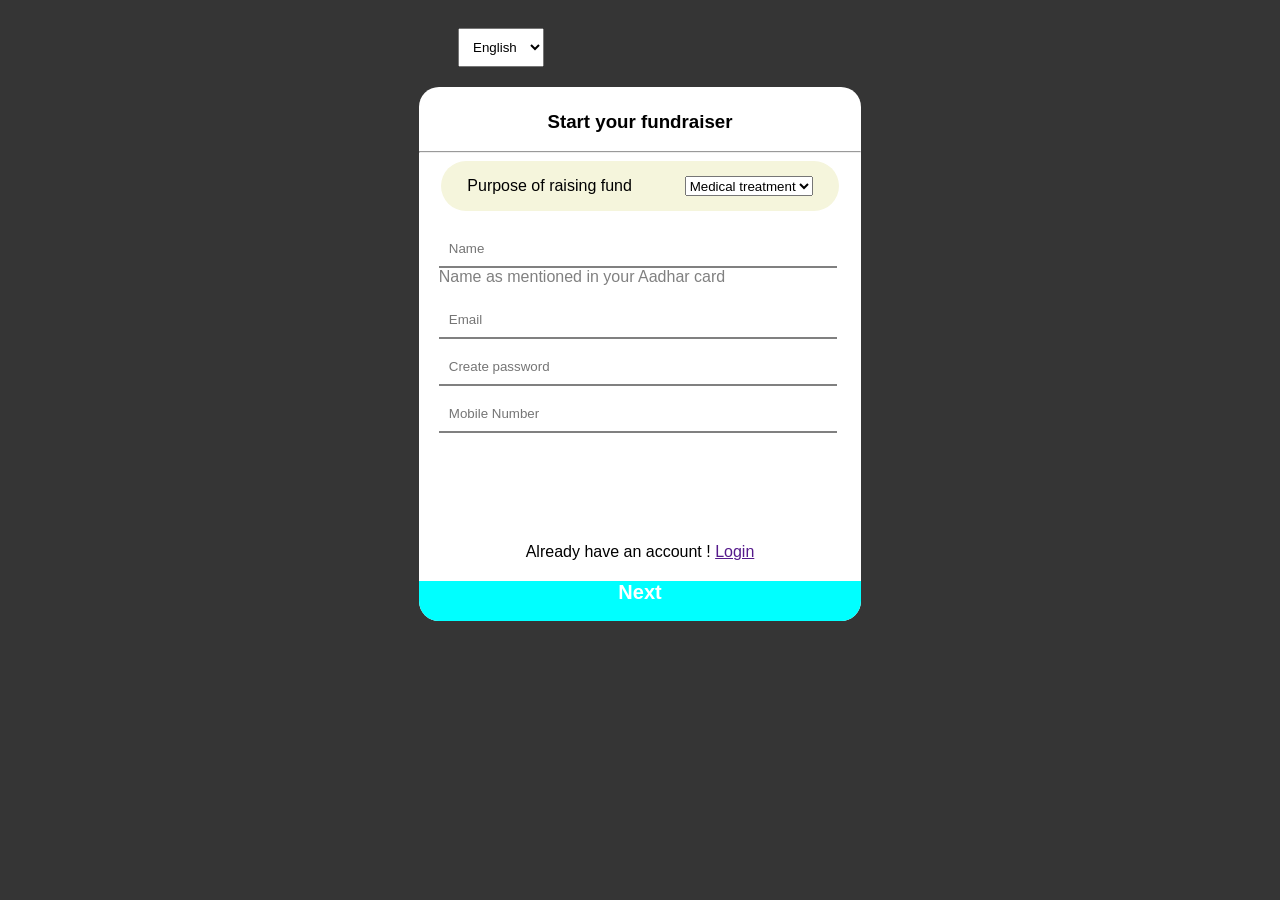
<file: Abhishek/crowdfunding.html>
<!DOCTYPE html>
<html lang="en">
<head>
    <meta charset="UTF-8">
    <meta http-equiv="X-UA-Compatible" content="IE=edge">
    <meta name="viewport" content="width=device-width, initial-scale=1.0">
    <title>Crowd funding</title>
    <style>
        body{
            background-color: rgb(53, 53, 53);
            font-family: 'Gill Sans', 'Gill Sans MT', Calibri, 'Trebuchet MS', sans-serif;
        }
        #lang{
            margin-left: 450px;
            margin-top: 20px;
            padding: 10px;
        }
        h3{
            text-align: center;
            /* margin-top: 40px; */
        }
        #formm{
            /* border: 1px solid red; */
            background-color: white;
            border-radius: 20px;
            width: 35%;
            margin: auto;
            margin-top: 20px;
            padding-top: 5px;
            box-sizing: border-box;
        }
        #small_box{
            background-color: beige;
            border-radius: 25px;
            display: flex;
            width: 90%;
            justify-content: space-around;
            align-items: center;
            margin: auto;
            margin-bottom: 20px;
        }
        #select_need{
            height: 20px;
        }
        input{
            width: 90%;
            margin: 0px 20px 10px 20px;
            padding: 10px;
            box-sizing: border-box;
            border: 0;
            border-bottom: 2px solid grey;
        }
        #aadhar{
            margin-left: 20px;
            margin-top: -10px;
            color: gray;
        }
        #bottom{
            margin-top: 100px;
            text-align: center;
        }
        #blue{
            background-color: aqua;
            /* padding-top: 1px; */
            width: 100%;
            height: 40px;
            border: 0;
            border-bottom-left-radius: 20px;
            border-bottom-right-radius: 20px;
        }
        #next{
            text-align: center;
            color: white;
            font-weight: bold;
            font-size: 20px;
        }
    </style>
</head>
<body>
    <select id="lang">
        <option value="English">English</option>
        <option value="Hindi">Hindi</option>
        <option value="Telugu">Telugu</option>
        <option value="Tamil">Tamil</option>
        </select><br />
    <div id="formm">
        <h3>Start your fundraiser</h3>
        <hr>
        <div id="small_box">
            <p>Purpose of raising fund</p>
            <select name="" id="select_need">
                <option value="English">Medical treatment</option>
                <option value="Hindi">NGO/Charity</option>
                <option value="Hindi">Other Cause</option>
            </select>
        </div>
        <input type="text" placeholder="Name"><br>
        <p id="aadhar">Name as mentioned in your Aadhar card</p>
        <input type="email" placeholder="Email"><br>
        <input type="text" placeholder="Create password"><br>
        <input type="number" placeholder="Mobile Number"><br>
        <p id="bottom">Already have an account ! <a href="">Login</a></p>
        <div id="blue">
            <p id="next">Next</p>
        </div>
    </div>
    
</body>
</html>
</file>
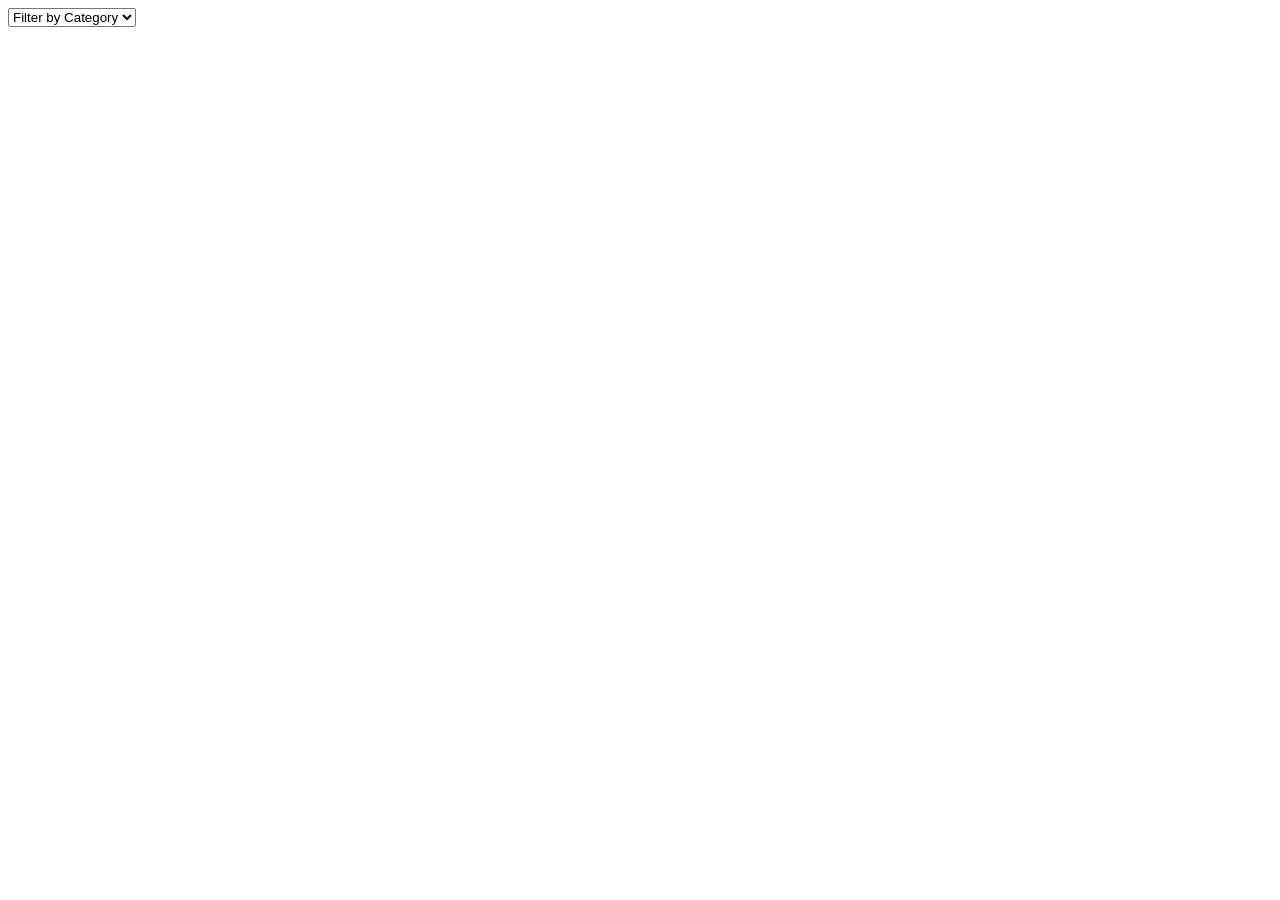
<file: Abhishek/filter.html>
<!DOCTYPE html>
<html lang="en">
<head>
    <meta charset="UTF-8">
    <meta http-equiv="X-UA-Compatible" content="IE=edge">
    <meta name="viewport" content="width=device-width, initial-scale=1.0">
    <title>Document</title>
</head>
<body>
    <select id="filterCategory" onchange="handleCategoryFilter">
        <option value="">Filter by Category</option>
        <option value="Education">Education</option>
        <option value="Environment">Environment</option>
        <option value="Womens & Girls">Womens & Girls</option>
        <option value="Animals">Animals</option>
    </select>
</body>
</html>

<script>
    var fund_raisers = [

{
 title : "#UnlockEducation - Help India's International Students",
 image : "https://kettocdn.gumlet.io/media/campaign/481000/481515/image/wid61093b946f602.jpeg?w=300&dpr=1.3",
 userImage : "https://kettocdn.gumlet.io/media/ngo/171000/171425/image/131ed9ac2265a61c08b060a769087b6f1b47acdc.png?w=50&dpr=1.3",
 fundraiser : "SANMAT",
 daysLeft : 5,
 supporters : 17,
 category : "Education",
 raised : 232330,
 goal :  300000,
 patient : "SANMAT"
},

{
 title : "Schooling Special Needs Children With Custom Education",
 image : "https://kettocdn.gumlet.io/media/campaign/277000/277698/image/wid5fa2de60a1557.jpeg?w=300&dpr=1.3",
 userImage : "https://kettocdn.gumlet.io/media/ngo/2169000/2169187/image/607ea638e3612.jpg?w=50&dpr=1.3",
 fundraiser : "Nithilyam",
 daysLeft : 4,
 supporters : 194,
 category : "Education",
 raised : 16800,
 goal :  300000,
 patient : " Nithilyam Spastic Children Welfare Trust "
 
},

{
 title : "My 2.5year Kid Lost His Dad. Help Me To Payoff And In His Education And Upbringing.",
 image : "https://kettocdn.gumlet.io/media/campaign/424000/424034/image/wid60b476cd93ce2.jpeg?w=300&dpr=1.3",
 userImage : " ",
 fundraiser : "Vartika Agarwal",
 daysLeft : 6,
 supporters : 241,
 category : "Education",
 raised : 2345650,
 goal :  10000000,
 patient : " Anvay Rastogi "
},

{
 title : " BACK TO SCHOOL",
 image : "https://kettocdn.gumlet.io/media/campaign/445000/445343/image/wid60f6ea7fc6789.jpeg?w=300&dpr=1.3",
 userImage : "https://kettocdn.gumlet.io/media/ngo/4244000/4244769/image/e745dbfec86a60c512fd3ee1348e29bf85b132a3.jpg?w=50&dpr=1.3",
 fundraiser : "Vidya Bhawan Society",
 daysLeft : 47,
 supporters : 157,
 category : "Education",
 raised : 1167650,
 goal :  15000000,
 patient : " Vidya Bhawan Society "
},

{
 title : "Rebuilding 1500 Children’s Lives With Life Skills Education",
 image : "https://kettocdn.gumlet.io/media/campaign/265000/265751/image/wid23be670883cbe43f3e2a5c74edb8c7f9403feaca.jpg?w=300&dpr=1.3",
 userImage : "https://kettocdn.gumlet.io/media/ngo/97000/97237/image/deba88f96642896d7f22a837f59210436a57eb41.jpg?w=50&dpr=1.3",
 fundraiser : "Enabling Leadership",
 daysLeft : 27,
 supporters : 47,
 category : "Education",
 raised : 1043650,
 goal :  5000000,
 patient : " Enabling Leadership "
},

{
 title : "'Gift A Brick' To Build An Inclusive School In Karjat",
 image : "https://kettocdn.gumlet.io/media/campaign/240000/240053/image/wid5f50d4ea5fa9a.jpeg?w=300&dpr=1.3",
 userImage : "https://kettocdn.gumlet.io/media/ngo/1067000/1067364/image/a825f32d0e5cc529fca197c9866f92d5f1b0eaf6.JPG?w=50&dpr=1.3",
 fundraiser : "Samaaveshi Pathshaala Foundation",
 daysLeft : 34,
 supporters : 135,
 category : "Education",
 raised : 673344,
 goal :  1000000,
 patient : " Samaaveshi Pathshaala Foundation "
},


{
 title : "Support My Antarctic Expedition In March 2022 On Climate Leadership And Awareness Generation",
 image : "https://kettocdn.gumlet.io/media/campaign/336000/336158/image/wid603b9671b751d.jpeg?w=300&dpr=1.3",
 userImage : "https://kettocdn.gumlet.io/media/individual/259000/259965/image/6107fd80ac33f.jpg?w=50&dpr=1.3",
 fundraiser : "Rana Pujari",
 daysLeft : 8,
 supporters : 194,
 category : "Environment",
 raised : 23844,
 goal :  300000,
 patient : " Rana Pujari "
},
{
 title : "Support Us In Planting 2,500 Trees At P&T Colony, Kaval Bairasandra, Bengaluru",
 image : "https://kettocdn.gumlet.io/media/campaign/206000/206033/image/wid60f17746e1b9d.jpg?w=300&dpr=1.3",
 userImage : "https://kettocdn.gumlet.io/media/ngo/1514000/1514091/image/5fd08dc58cf32.jpg?w=50&dpr=1.3",
 fundraiser : "Happy World Foundation",
 daysLeft : 5,
 supporters : 94,
 category : "Environment",
 raised : 294731,
 goal :  600000,
 patient : " Happy World Foundation "
}, 
{
 title : "Udvada Village Waste Management & Community Clean Up",
 image : "https://kettocdn.gumlet.io/media/campaign/231000/231964/image/wid5f47c75f06e34.png?w=300&dpr=1.3",
 userImage : "https://kettocdn.gumlet.io/media/ngo/1942000/1942542/image/873400cdd1b9188d84f16fa40a9b1f8997187198.jpg?w=50&dpr=1.3",
 fundraiser : "Clean And Green Charitable Trust",
 daysLeft : 45,
 supporters : 20,
 category : "Environment",
 raised : 154001,
 goal :  1000000,
 patient : " Clean And Green Charitable Trust "
}, 
{
 title : "Support Hyacinth Clearing Of Jakkur Lake Handled By Fishermen",
 image : "https://kettocdn.gumlet.io/media/campaign/383000/383590/image/wid608bc49c00917.jpeg?w=300&dpr=1.3",
 userImage : "https://kettocdn.gumlet.io/media/individual/3912000/3912088/image/915f26b2cb10c54215aa72239ffafe7d8c582181.jpeg?w=50&dpr=1.3",
 fundraiser : "Theertha Ravindran",
 daysLeft : 62,
 supporters : 13,
 category : "Environment",
 raised : 40000,
 goal :  400000,
 patient : "Fishermen Of Jakkur Lake "
}, 
{
 title : "Help Us Build Our Native Nursery!",
 image : "https://kettocdn.gumlet.io/media/campaign/429000/429940/image/wid60bdff304f4b5.jpg?w=300&dpr=1.3",
 userImage : "https://kettocdn.gumlet.io/media/ngo/946000/946163/image/5f8d3bf1bd73f.jpg?w=50&dpr=1.3",
 fundraiser : "Swechha We For Change Foundation",
 daysLeft : 5,
 supporters : 12,
 category : "Environment",
 raised : 31000,
 goal :  1000000,
 patient : "Swechha We For Change Foundation "
}, 
{
 title : "Help Us Create Green Lungspaces In Your Municipal Ward!",
 image : "https://kettocdn.gumlet.io/media/campaign/464000/464383/image/wid60ebbbeca0191.jpeg?w=300&dpr=1.3",
 userImage : "https://kettocdn.gumlet.io/media/ngo/1002000/1002098/image/611b704aae860.jpg?w=50&dpr=1.3",
 fundraiser : "Team Hasiru",
 daysLeft : 35,
 supporters : 6,
 category : "Environment",
 raised : 20000,
 goal : 165000,
 patient : "Team Hasiru"
},
{
 title : "Save The Sundarbans",
 image : "https://kettocdn.gumlet.io/media/campaign/475000/475590/image/wid60fec69689608.jpeg?w=300&dpr=1.3",
 userImage : "https://kettocdn.gumlet.io/media/individual/1159000/1159369/image/6112c1c048f9a.jpg?w=50&dpr=1.3",
 fundraiser : "Sukanya Roy",
 daysLeft : 15,
 supporters : 6,
 category : "Environment",
 raised : 9500,
 goal : 30000,
 patient : "WWF India "
},  
{
 title : "Help Me Fund My FIFA Master Expenses And Pursue This Dream Degree",
 image : "https://kettocdn.gumlet.io/media/campaign/366000/366181/image/wid606b078fd7a72.jpeg?w=300&dpr=1.3",
 userImage : "https://kettocdn.gumlet.io/media/individual/3901000/3901004/image/6114f08c34d54.jpg?w=50&dpr=1.3",
 fundraiser : "AISHA NAZIA NASIR MAYIN",
 daysLeft : 35,
 supporters : 148,
 category : "Education",
 raised : 1267650,
 goal :  2800000,
 patient : " AISHA NAZIA NASIR MAYIN "
},
{
 title : "My Little Boy’s Cancer Has Relapsed Twice But I’m Helpless. Please Save Him",
 image : "https://kettocdn.gumlet.io/media/campaign/212000/212655/image/wid1f1a33100b0ce11487774ca00c4341f7d0364e69.jpg?w=300&dpr=1.3",
 userImage : "https://encrypted-tbn0.gstatic.com/images?q=tbn:ANd9GcTBezEM4aVLCSKM7Gta0gLZauALdyMBUPy69w&usqp=CAU",
 fundraiser : "Family Friends",
 daysLeft : 35,
 supporters : 148,
 category : "Medical",
 raised : 103554,
 goal :  5000000,
 patient : "Abir Laungani"
},
{
 title : "Help Devika Beat Cancer!",
 image : "https://kettocdn.gumlet.io/media/campaign/313000/313459/image/wid602e47d17c8f9.jpeg?w=300&dpr=1.3",
 userImage : "https://kettocdn.gumlet.io/media/individual/3901000/3901004/image/6114f08c34d54.jpg?w=50&dpr=1.3",
 fundraiser : "Family Friends",
 daysLeft : 15,
 supporters : 68,
 category : "Medical",
 raised : 313954,
 goal :  7000000,
 patient : "Devika"
},
{
 title : "Help Father And His 20-Year Old Son, Father-Kidney Transplant, Son- Bone Marrow Transplant. Please Save The Family",
 image : "https://kettocdn.gumlet.io/media/campaign/218000/218792/image/wid60326899153a5.jpeg?w=300&dpr=1.3",
 userImage : "https://kettocdn.gumlet.io/media/individual/1358000/1358229/image/5e58e4fc7b807.jpg?w=50&dpr=1.3",
 fundraiser : "Sunil Arekar",
 daysLeft : 49,
 supporters : 18,
 category : "Medical",
 raised : 123954,
 goal :  2000000,
 patient : "Ritika Singh"
},
{
 title : "Support Mr. Gaurav Srivastava's ECMO And Lung Transplant Expenses",
 image : "https://kettocdn.gumlet.io/media/campaign/418000/418927/image/wid60ae5a3d17c20.jpeg?w=300&dpr=1.3",
 userImage : "https://kettocdn.gumlet.io/media/individual/1802000/1802525/image/5f26d8efdd564.jpg?w=50&dpr=1.3",
 fundraiser : "Shraddha Sharma",
 daysLeft : 9,
 supporters : 118,
 category : "Medical",
 raised : 193954,
 goal :  3000000,
 patient : "Mr Gaurav Shrivastava"
},
{
 title : "To Distribute Sanitary Pads To Poor Women Impacted By Covid/Corona Lockdown",
 image : "https://kettocdn.gumlet.io/media/campaign/191000/191540/image/wid5eaab67e1520c.png?w=300&dpr=1.3",
 userImage : "https://kettocdn.gumlet.io/media/ngo/701000/701043/image/612083829f12c.jpg?w=50&dpr=1.3",
 fundraiser : "Pinkishe Foundation",
 daysLeft : 55,
 supporters : 478,
 category : "Womens & Girls",
 raised : 801554,
 goal :  1000000,
 patient : "Pinkishe Foundation"
},
{
 title : "Help Underprivileged Women With Sanitary Pads",
 image : "https://kettocdn.gumlet.io/media/campaign/209000/209801/image/wid5ef0926136ba7.png?w=300&dpr=1.3",
 userImage : "https://kettocdn.gumlet.io/media/individual/1721000/1721508/image/5f0032b1964b0.jpg?w=50&dpr=1.3",
 fundraiser : "Niveda Ravikumar",
 daysLeft : 5,
 supporters :367,
 category : "Womens & Girls",
 raised : 302554,
 goal :  500000,
 patient : " Niveda Ravikumar "
},
{
 title : "Help Dr Ashwini Meherda Spread Smiles For Purnata",
 image : "https://kettocdn.gumlet.io/media/campaign/117000/117114/image/wid5eba67d0e4594.jpeg?w=300&dpr=1.3",
 userImage : "https://kettocdn.gumlet.io/media/individual/1112000/1112594/image/6127fc9f7800f.jpg?w=50&dpr=1.3",
 fundraiser : "Dr. Ashwini Meherda",
 daysLeft : 12,
 supporters :267,
 category : "Womens & Girls",
 raised : 102554,
 goal :  300000,
 patient : " Purnata "
},
{
 title : "Help Our Surbhi Girls In Realising Their Dreams In The Aftermath Of The Pandemic",
 image : "https://kettocdn.gumlet.io/media/campaign/364000/364515/image/wid607ed55b73f5e.jpeg?w=300&dpr=1.3",
 userImage : "https://kettocdn.gumlet.io/media/ngo/1061000/1061530/image/25f33f244066a9bd0c7b8737c7dc1a6177f003d1.jpg?w=50&dpr=1.3",
 fundraiser : "Anvarat Foundation",
 daysLeft : 23,
 supporters :199,
 category : "Womens & Girls",
 raised : 521554,
 goal :  900000,
 patient : "Anvarat Foundation"
},
{
 title : "URGENT FUNDS NEEDED To Maintain The Shelter Infrastructure",
 image : "https://kettocdn.gumlet.io/media/campaign/235000/235613/image/wid5f4a0f79219ff.jpeg?w=300&dpr=1.3",
 userImage : "https://kettocdn.gumlet.io/media/ngo/119000/119583/image/04b7395a816c9206a9129e7cb33dff0ac41117d8.jpg?w=50&dpr=1.3",
 fundraiser : "People For Animals Agra",
 daysLeft : 5,
 supporters :367,
 category : "Animals",
 raised : 1802554,
 goal :  2000000,
 patient : "People For Animals Agra"
},
{
 title : "The Chennai Snake Park Has Run Out Of Funds. The Park & Its Animal Inhabitants Need Your Support To Survive The Pandemic.",
 image : "https://kettocdn.gumlet.io/media/campaign/477000/477628/image/wid758c44aabd99cbda031f55c58f93720d45069c1e.jpg?w=300&dpr=1.3",
 userImage : "https://kettocdn.gumlet.io/media/ngo/4739000/4739165/image/697364d91383a0115428b1f042eef6246f943dd7.jpg?w=50&dpr=1.3",
 fundraiser : "Chennai Snake Park Trust",
 daysLeft : 50,
 supporters :567,
 category : "Animals",
 raised : 1452554,
 goal :  5000000,
 patient : " Chennai Snake Park Trust"
},
{
 title : "Help Build A Home For 1300 Dogs & 300 Cats",
 image : "https://kettocdn.gumlet.io/media/campaign/238000/238917/image/wid5f57d3c692465.jpeg?w=300&dpr=1.3",
 userImage : "https://kettocdn.gumlet.io/media/ngo/1957000/1957525/image/fe4c253079a19837e1ec7a2bb279c80f83cee943.jpg?w=50&dpr=1.3",
 fundraiser : "Mission Possible Foundation",
 daysLeft : 80,
 supporters :597,
 category : "Animals",
 raised : 1252554,
 goal :  4000000,
 patient : " Mission Possible Foundation"
},
{
 title : "Cause For Paws By Heartfulness",
 image : "https://kettocdn.gumlet.io/media/campaign/366000/366383/image/wid606c7b2675bf5.png?w=300&dpr=1.3",
 userImage : "https://kettocdn.gumlet.io/media/ngo/3893000/3893404/image/fd80314345f3b51741130fea6dc8cfb921b2ed87.png?w=50&dpr=1.3",
 fundraiser : "Heartfulness Institute",
 daysLeft : 64,
 supporters :245,
 category : "Animals",
 raised : 902554,
 goal :  5000000,
 patient : " Heartfulness Institute"
},
] 

//localStorage.setItem("fund_raisers", JSON.stringify(fund_raisers));
var fundDatas= JSON.parse(localStorage.getItem("fund_raisers")) || []
function handleCategoryFilter(){
    var cate=document.getElementById(filterCategory).value;
    if(category=== "all" || category===""){
        return 1
    }else{
        var filtered=fundDatas.filter(function(elem){
        return elem.category==category;
    });
    displayData(filtered);
    }
}

</script>
</file>
